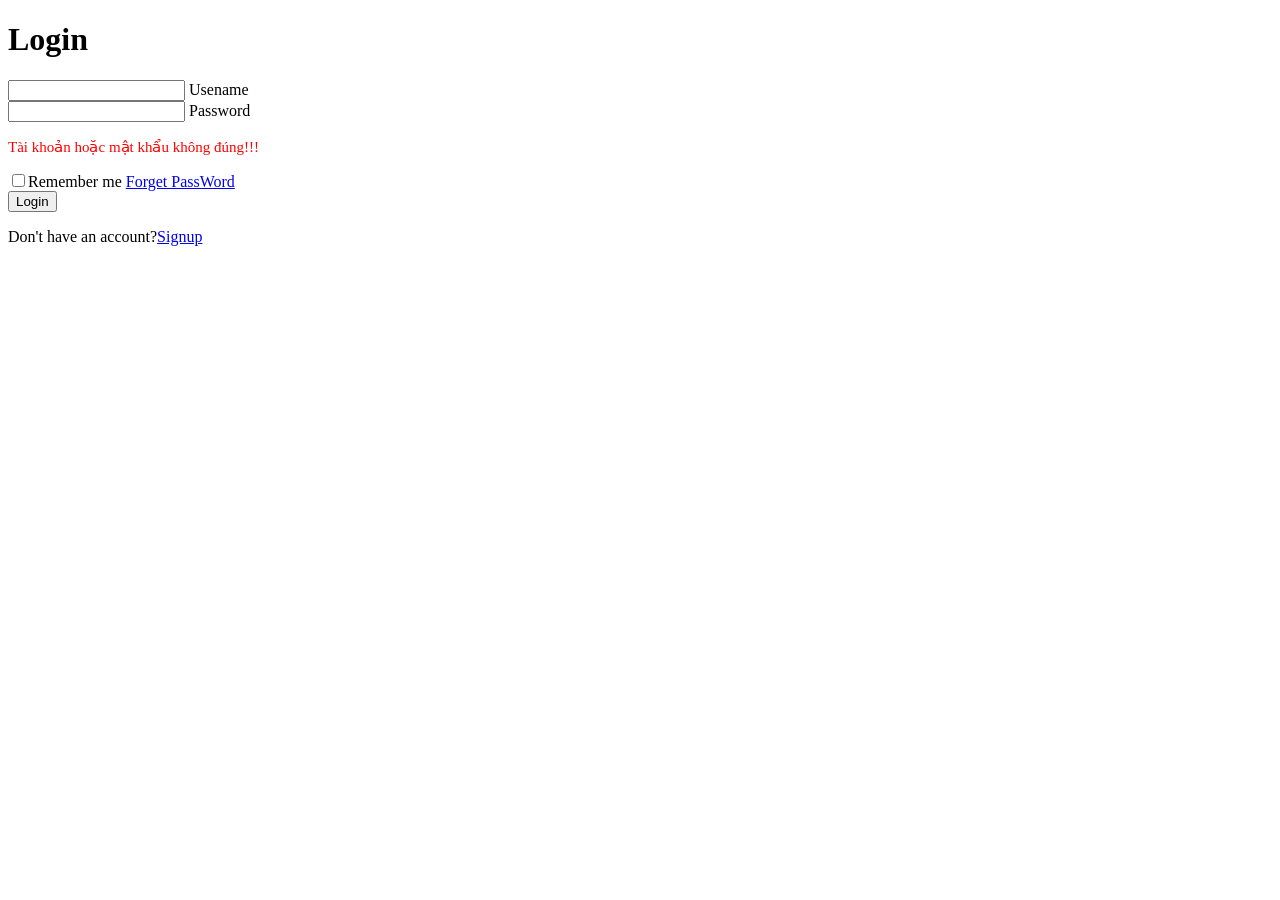
<file: Eatclean/src/main/resources/templates/login.html>
<!doctype html>
<html lang="en">
  <head>
    <meta charset="utf-8">
    <meta name="viewport" content="width=device-width,initial-scale=1">
    <title>Login </title>
    <link rel="stylesheet" type="text/css"  th:href="@{/static/css/login.css}">
    <link rel="stylesheet" th:href="@{https://unpkg.com/boxicons@latest/css/boxicons.min.css}">
     <link th:rel="preconnect" th:href="@{https://fonts.googleapis.com}">
      <link th:rel="preconnect" th:href="@{https://fonts.gstatic.com}" crossorigin>
      <link th:href="@{https://fonts.googleapis.com/css2?family=Poppins:wght@300;400;500;600;700;800;900&display=swap}" rel="stylesheet">
  </head>
  <body>
    <div class="container">
      <div class="main-box">
        <h1>Login</h1>
        <form id="login-form" action="#" th:action="@{/login}" th:object="${user}" method="post">
          <div class="input-box">
            <span class="icon"><i class='bx bxs-user-account'></i></span>
            <input type="text" name="username" id="username" required>
            <label>Usename</label>
          </div>
          <div class="input-box">
            <span class="icon"><i class='bx bxs-lock-alt'></i></span>
            <input type="password" name="password" required>
            <label>Password</label>
          </div>
          <p th:if="${error}" style="margin-bottom: 15px;">
            <span style="color:red; font-size: 15px;">Tài khoản hoặc mật khẩu không đúng!!!</span>
          </p>
          <div class="check">
            <label><input type="checkbox">Remember me</label>
            <a href="#">Forget PassWord</a>
          </div>
          <button type="submit" class="btn">Login</button>
          <div class="register">
            <p>Don't have an account?<a href="signup" class="register-link">Signup</a> </p>
          </div>
        </form>
      </div>
    </div>
  </body>
</html>
</file>
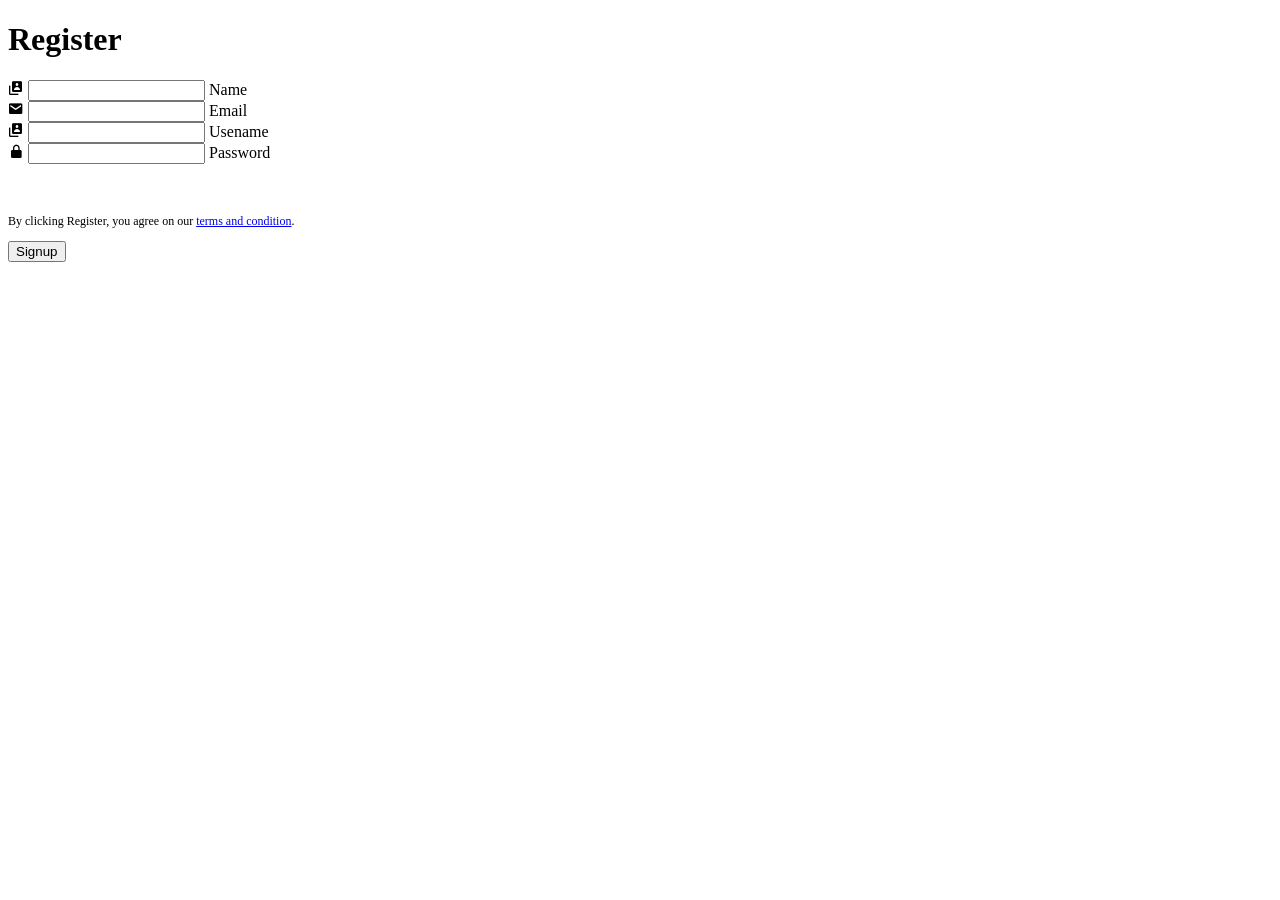
<file: Eatclean/src/main/resources/templates/signup.html>
<!doctype html>
<html lang="en">
  <head>
    <meta charset="utf-8">
    <meta name="viewport" content="width=device-width,
    initial-scale=1">
    <title>Login </title>
    <link rel="stylesheet" type="text/css"  th:href="@{/static/css/signup.css}">
    <link rel="stylesheet"
     href="https://unpkg.com/boxicons@latest/css/boxicons.min.css">
     <link rel="preconnect" href="https://fonts.googleapis.com">
      <link rel="preconnect" href="https://fonts.gstatic.com" crossorigin>
      <link href="https://fonts.googleapis.com/css2?family=Poppins:wght@300;400;500;600;700;800;900&display=swap" rel="stylesheet">
  </head>
  <body>
    <div class="container">
      <div class="main-box">
        <h1>Register</h1>
        <form th:action="@{/signup}" th:object="${user}" method="post" id="signup-form">
          <div class="input-box">
            <span class="icon"><i class='bx bxs-user-account'></i></span>
            <input type="text" th:field="*{name}"  name="name" required>
            <label>Name</label>
          </div>
          <div class="input-box">
            <span class="icon"><i class='bx bxs-envelope'></i></span>
            <input type="email" th:field="*{email}" name="email" required>
            <label>Email</label>
          </div>
          <div class="input-box">
            <span class="icon"><i class='bx bxs-user-account'></i></span>
            <input type="text"  name="username" required>
            <label>Usename</label>
          </div>
          <div class="input-box">
            <span class="icon"><i class='bx bxs-lock-alt'></i></span>
            <input type="password" id="password" name="password" required>
            <label>Password</label>
            <p><span id="passError" class="error" style="color:rgb(255, 0, 0); font-size: 15px;"></span></p>
          </div>
          <p style="font-size: 12px; margin-top: 50px;">By clicking Register, you agree on our <a href="#">terms and condition</a>.</p>
          <button type="submit" class="btn">Signup</button>
        </form>
      </div>
    </div>
  </body>
  <script>
    var form = document.getElementById('signup-form');
    var pass = document.getElementById('password');
    var passError = document.getElementById('passError');
    
    // function validationRegisterForm(){
    //   var password = document.getElementById("password");
    //   var passError = document.getElementById('passError');

    //   passError.textContent="";
    //   if(password.length<6){
    //     passError.textContent="Mật khẩu tối thiểu 6 ký tự.";
    //     return false;
    //   }
    //   var regex = /^(?=.*[a-z])(?=.*[A-Z])(?=.*\d).+$/;
    //   if(!regex.test(password)){
    //     passError.textContent="Mật khẩu phải bao gồm ít nhất một chữ cái viết hoa, một chữ cái viết thường và một số.";
    //     return false;
    //   }
    //   return true;
    // }

    // function submitForm(){
    //   if(validationRegisterForm()){
    //     document.getElementById("singup-form").submit();
    //   }
    // }
    form.addEventListener('submit', function(event){
      event.preventDefault();
      var password = pass.value;
      passError.textContent="";
      if(password.length<6){
        passError.textContent="Mật khẩu tối thiểu 6 ký tự."
        return false;
      }
      var regex = /^(?=.*[a-z])(?=.*[A-Z])(?=.*\d).+$/;
      if(!regex.test(password)){
        passError.textContent="Mật khẩu phải bao gồm ít nhất một chữ cái viết hoa, một chữ cái viết thường và một số.";
        return false;
      }
      form.submit(); // Submit the form if validation passes
    })
  </script>
</html>
</file>
